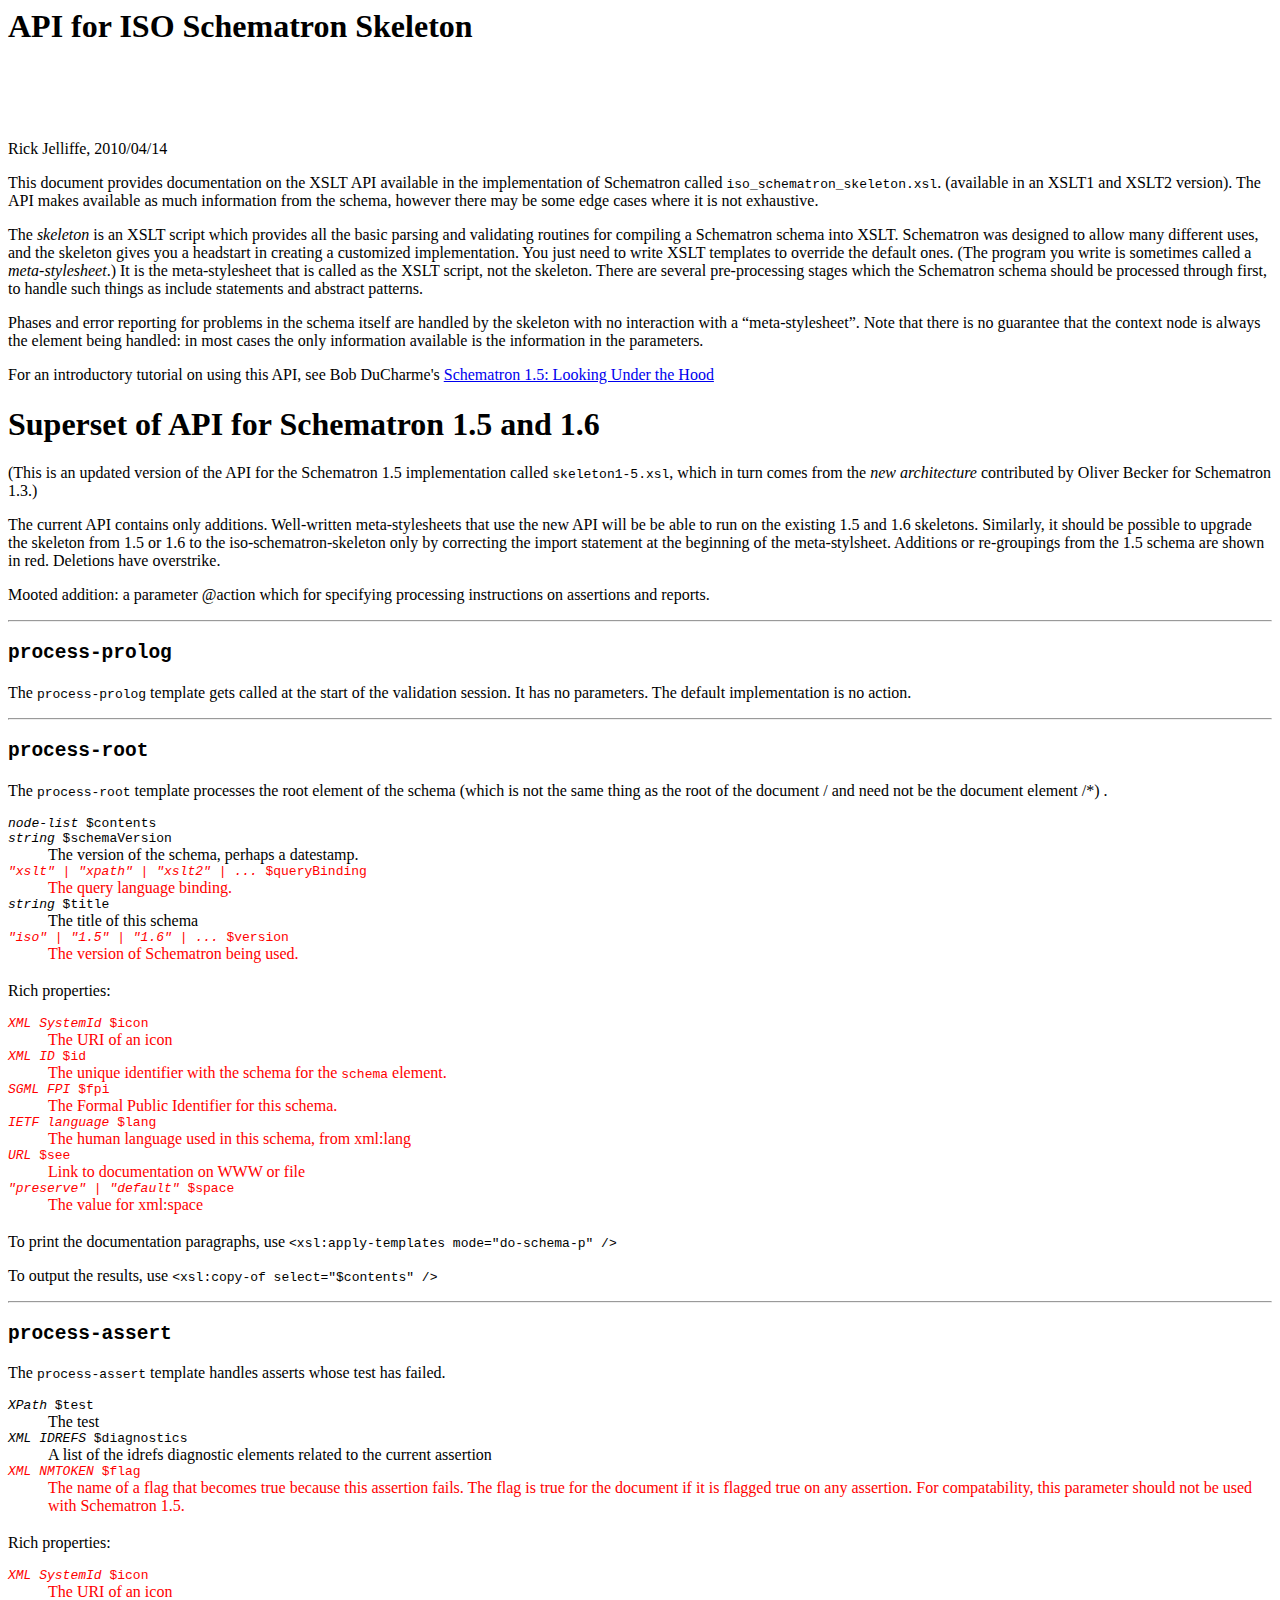
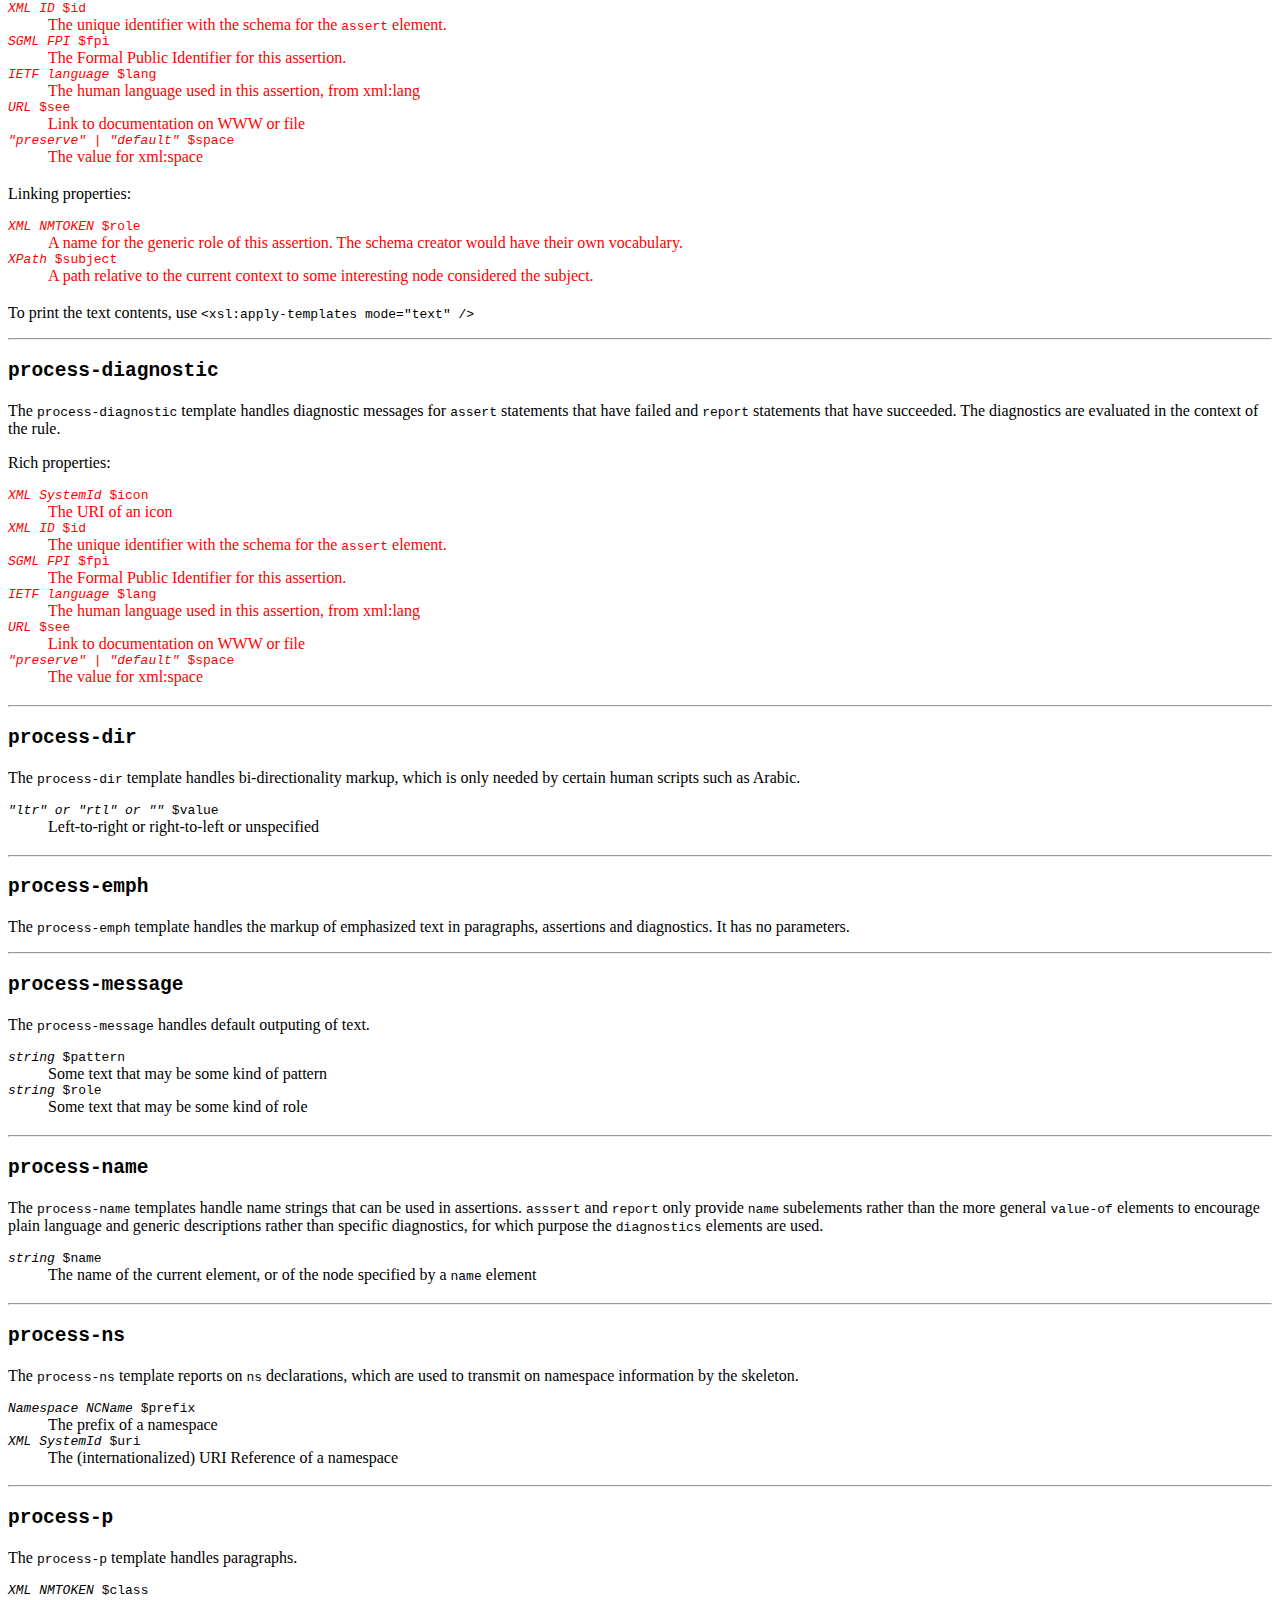
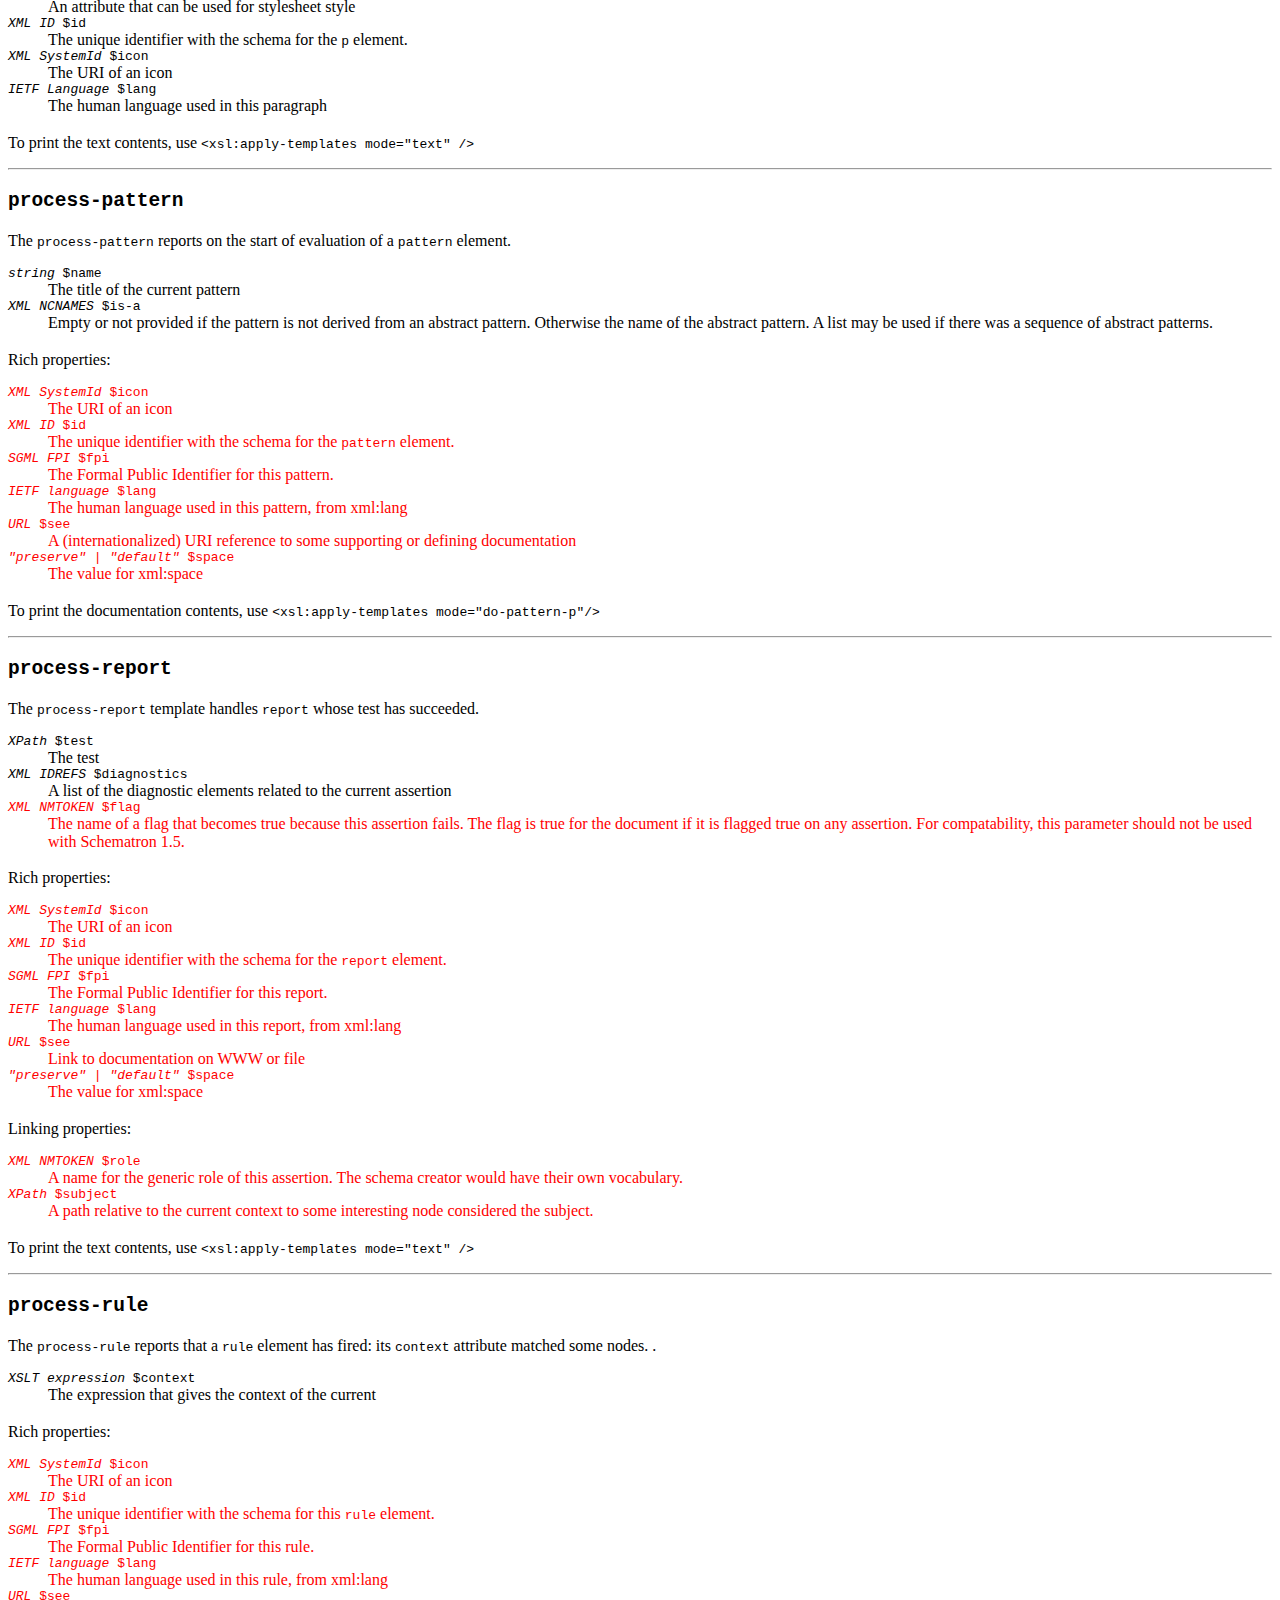
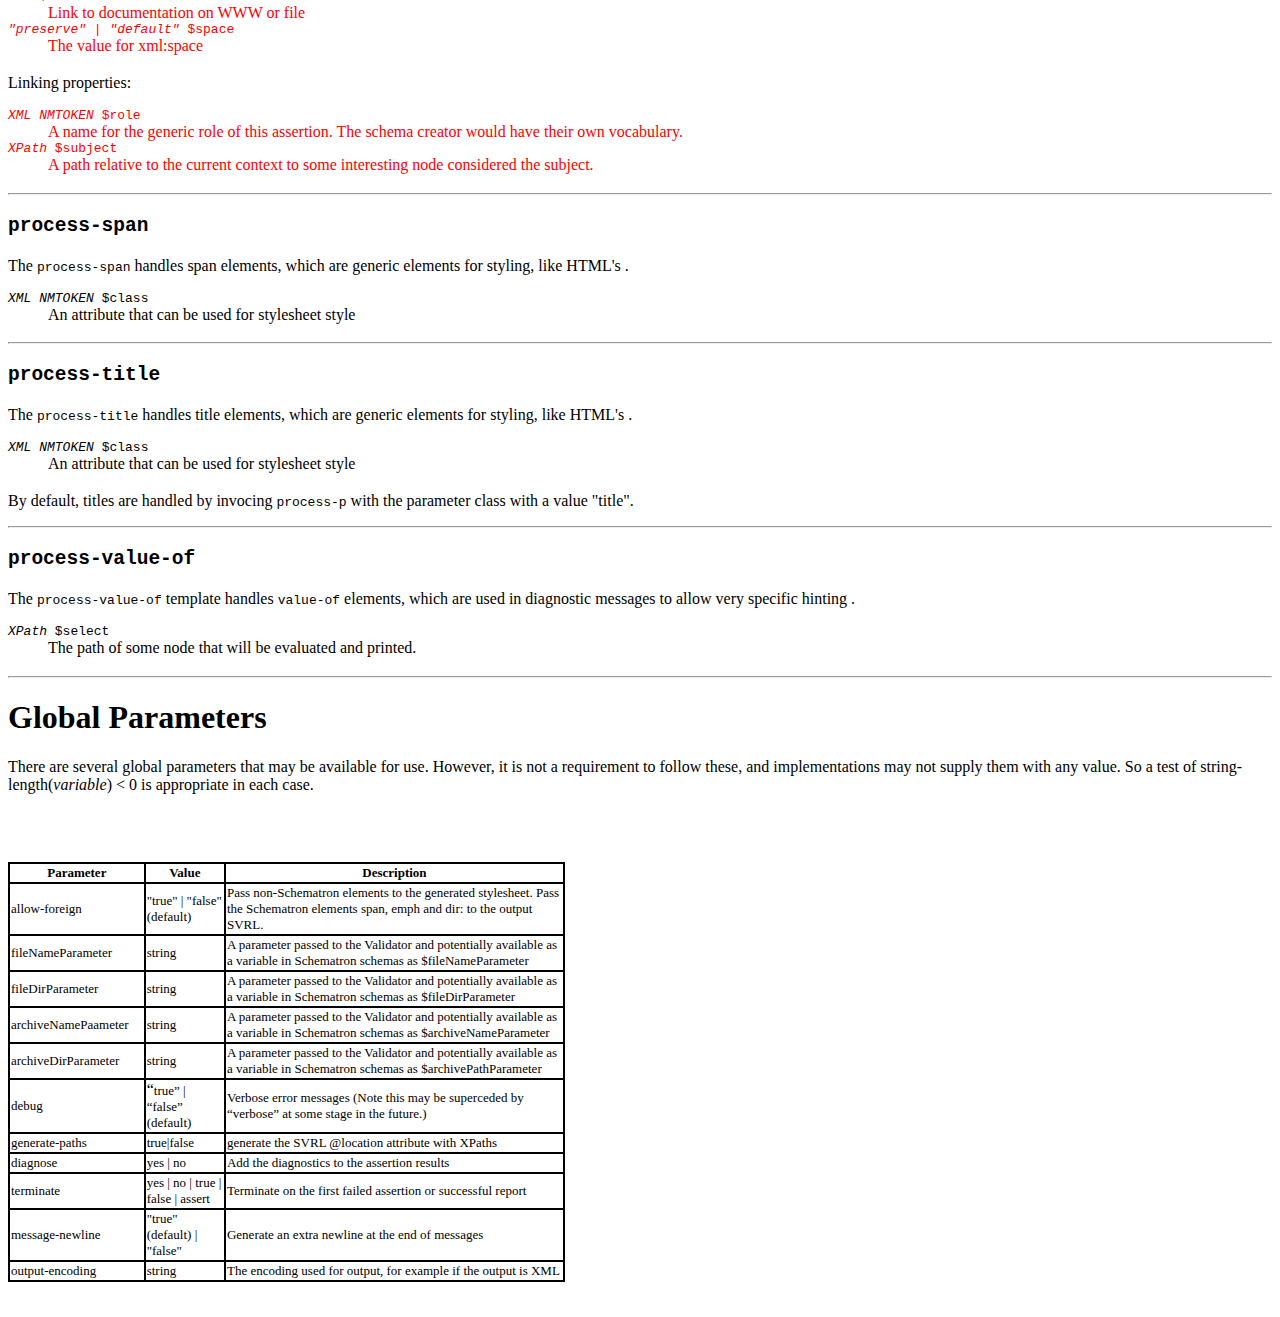
<file: src/data/GML3.2 SF2/iso-schematron-xslt2/schematron-skeleton-api.htm>
<!DOCTYPE HTML PUBLIC "-//W3C//DTD HTML 4.0 Transitional//EN">
<HTML>
<HEAD>
	<META HTTP-EQUIV="CONTENT-TYPE" CONTENT="text/html; charset=windows-1252">
	<TITLE>The ISO Schematron Skeleton API</TITLE>
	<META NAME="GENERATOR" CONTENT="OpenOffice.org 2.4  (Win32)">
	<META NAME="CREATED" CONTENT="0;0">
	<META NAME="CHANGED" CONTENT="20080808;2200065">
</HEAD>
<BODY LANG="en-AU" DIR="LTR">
<H1>API for ISO Schematron Skeleton</H1>
<H2><BR><BR>
</H2>
<P>Rick Jelliffe, 2010/04/14</P>
<P>This document provides documentation on the XSLT API available in
the implementation of Schematron called <TT>iso_schematron_skeleton.xsl</TT>.
(available in an XSLT1 and XSLT2 version). The API makes available as
much information from the schema, however there may be some edge
cases where it is not exhaustive.   
</P>
<P>The <I>skeleton</I> is an XSLT script which provides all the basic
parsing and validating routines for compiling a Schematron schema
into XSLT. Schematron was designed to allow many different uses, and
the skeleton gives you a headstart in creating a customized
implementation. You just need to write XSLT templates to override the
default ones. (The program you write is sometimes called a
<I>meta-stylesheet</I>.)   It is the meta-stylesheet that is called
as the XSLT script, not the skeleton. There are several
pre-processing stages which the Schematron schema should be processed
through first, to handle such things as include statements and
abstract patterns. 
</P>
<P>Phases and error reporting for problems in the schema itself are
handled by the skeleton with no interaction with a &ldquo;meta-stylesheet&rdquo;.
Note that there is no guarantee that the context node is always the
element being handled: in most cases the only information available
is the information in the parameters. 
</P>
<P>For an introductory tutorial on using this API, see Bob DuCharme's
<A HREF="http://www.xml.com/pub/a/2004/10/05/tr.html">Schematron 1.5:
Looking Under the Hood</A> 
</P>
<H1>Superset of API for Schematron 1.5 and 1.6</H1>
<P>(This is an updated version of the API for the Schematron 1.5
implementation called <TT>skeleton1-5.xsl</TT>, which in turn comes
from the <I>new architecture</I> contributed by Oliver Becker for
Schematron 1.3.)</P>
<P>The current API contains only additions. Well-written
meta-stylesheets that use the new API will be be able to run on the
existing 1.5 and 1.6 skeletons. Similarly, it should be possible to
upgrade the skeleton from 1.5 or 1.6 to the iso-schematron-skeleton
only by correcting the import statement at the beginning of the
meta-stylsheet. Additions or re-groupings from the 1.5 schema are
shown in red. Deletions have overstrike.</P>
<P>Mooted addition: a parameter @action  which for specifying
processing instructions on assertions and reports.</P>
<HR>
<H2><TT>process-prolog</TT></H2>
<P>The <TT>process-prolog</TT> template gets called at the start of
the validation session. It has no parameters. The default
implementation is no action.</P>
<HR>
<H2><TT>process-root</TT></H2>
<P>The <TT>process-root</TT> template processes the root element of
the schema (which is not the same thing as the root of the document /
and need not be the document element /*) .</P>
<DL>
	<DT><TT><I>node-list</I></TT><TT> $contents</TT> 
	</DT><DT>
	<TT><I>string</I></TT><TT> $schemaVersion</TT> 
	</DT><DD>
	The version of the schema, perhaps a datestamp. 
	</DD><DT>
	<TT><FONT COLOR="#ff0000"><I>&quot;xslt&quot; | &quot;xpath&quot; |
	&quot;xslt2&quot; | ...</I></FONT></TT><TT><FONT COLOR="#ff0000">
	$queryBinding</FONT></TT><FONT COLOR="#ff0000"> </FONT>
	</DT><DD>
	<FONT COLOR="#ff0000">The query language binding. </FONT>
	</DD><DT>
	<TT><I>string</I></TT><TT> $title</TT> 
	</DT><DD>
	The title of this schema 
	</DD><DT>
	<TT><FONT COLOR="#ff0000"><I>&quot;iso&quot; | &quot;1.5&quot; |
	&quot;1.6&quot; | ...</I></FONT></TT><TT><FONT COLOR="#ff0000">
	$version</FONT></TT><FONT COLOR="#ff0000"> </FONT>
	</DT><DD STYLE="margin-bottom: 0.5cm">
	<FONT COLOR="#ff0000">The version of Schematron being used. </FONT>
	</DD></DL>
<P>
Rich properties:</P>
<DL>
	<DT><TT><FONT COLOR="#ff0000"><I>XML SystemId</I></FONT></TT><TT><FONT COLOR="#ff0000">
	$icon</FONT></TT><FONT COLOR="#ff0000"> </FONT>
	</DT><DD>
	<FONT COLOR="#ff0000">The URI of an icon </FONT>
	</DD><DT>
	<TT><FONT COLOR="#ff0000"><I>XML ID</I></FONT></TT><TT><FONT COLOR="#ff0000">
	$id</FONT></TT><FONT COLOR="#ff0000"> </FONT>
	</DT><DD>
	<FONT COLOR="#ff0000">The unique identifier with the schema for the
	</FONT><TT><FONT COLOR="#ff0000">schema</FONT></TT><FONT COLOR="#ff0000">
	element. </FONT>
	</DD><DT>
	<TT><FONT COLOR="#ff0000"><I>SGML FPI</I></FONT></TT><TT><FONT COLOR="#ff0000">
	$fpi</FONT></TT><FONT COLOR="#ff0000"> </FONT>
	</DT><DD>
	<FONT COLOR="#ff0000">The Formal Public Identifier for this schema. </FONT>
	</DD><DT>
	<TT><FONT COLOR="#ff0000"><I>IETF language</I></FONT></TT><TT><FONT COLOR="#ff0000">
	$lang</FONT></TT><FONT COLOR="#ff0000"> </FONT>
	</DT><DD>
	<FONT COLOR="#ff0000">The human language used in this schema, from
	xml:lang </FONT>
	</DD><DT>
	<TT><FONT COLOR="#ff0000"><I>URL</I></FONT></TT><TT><FONT COLOR="#ff0000">
	$see</FONT></TT><FONT COLOR="#ff0000"> </FONT>
	</DT><DD>
	<FONT COLOR="#ff0000">Link to documentation on WWW or file </FONT>
	</DD><DT>
	<TT><FONT COLOR="#ff0000"><I>&quot;preserve&quot; | &quot;default&quot;</I></FONT></TT><TT><FONT COLOR="#ff0000">
	$space</FONT></TT><FONT COLOR="#ff0000"> </FONT>
	</DT><DD STYLE="margin-bottom: 0.5cm">
	<FONT COLOR="#ff0000">The value for xml:space </FONT>
	</DD></DL>
<P>
To print the documentation paragraphs, use <TT>&lt;xsl:apply-templates
mode=&quot;do-schema-p&quot; /&gt;</TT></P>
<P>To output the results, use <TT>&lt;xsl:copy-of select=&quot;$contents&quot;
/&gt;</TT></P>
<HR>
<H2><TT>process-assert</TT></H2>
<P>The <TT>process-assert</TT> template handles asserts whose test
has failed. 
</P>
<DL>
	<DT><TT><I>XPath</I></TT><TT> $test</TT> 
	</DT><DD>
	The test 
	</DD><DT>
	<TT><I>XML IDREFS</I></TT><TT> $diagnostics</TT> 
	</DT><DD>
	A list of the idrefs diagnostic elements related to the current
	assertion 
	</DD><DT>
	<TT><FONT COLOR="#ff0000"><I>XML NMTOKEN</I></FONT></TT><TT><FONT COLOR="#ff0000">
	$flag</FONT></TT><FONT COLOR="#ff0000"> </FONT>
	</DT><DD STYLE="margin-bottom: 0.5cm">
	<FONT COLOR="#ff0000">The name of a flag that becomes true because
	this assertion fails. The flag is true for the document if it is
	flagged true on any assertion. For compatability, this parameter
	should not be used with Schematron 1.5.</FONT> 
	</DD></DL>
<P>
Rich properties:</P>
<DL>
	<DT><TT><FONT COLOR="#ff0000"><I>XML SystemId</I></FONT></TT><TT><FONT COLOR="#ff0000">
	$icon</FONT></TT><FONT COLOR="#ff0000"> </FONT>
	</DT><DD>
	<FONT COLOR="#ff0000">The URI of an icon </FONT>
	</DD><DT>
	<TT><FONT COLOR="#ff0000"><I>XML ID</I></FONT></TT><TT><FONT COLOR="#ff0000">
	$id</FONT></TT><FONT COLOR="#ff0000"> </FONT>
	</DT><DD>
	<FONT COLOR="#ff0000">The unique identifier with the schema for the
	</FONT><TT><FONT COLOR="#ff0000">assert</FONT></TT><FONT COLOR="#ff0000">
	element. </FONT>
	</DD><DT>
	<TT><FONT COLOR="#ff0000"><I>SGML FPI</I></FONT></TT><TT><FONT COLOR="#ff0000">
	$fpi</FONT></TT><FONT COLOR="#ff0000"> </FONT>
	</DT><DD>
	<FONT COLOR="#ff0000">The Formal Public Identifier for this
	assertion. </FONT>
	</DD><DT>
	<TT><FONT COLOR="#ff0000"><I>IETF language</I></FONT></TT><TT><FONT COLOR="#ff0000">
	$lang</FONT></TT><FONT COLOR="#ff0000"> </FONT>
	</DT><DD>
	<FONT COLOR="#ff0000">The human language used in this assertion,
	from xml:lang </FONT>
	</DD><DT>
	<TT><FONT COLOR="#ff0000"><I>URL</I></FONT></TT><TT><FONT COLOR="#ff0000">
	$see</FONT></TT><FONT COLOR="#ff0000"> </FONT>
	</DT><DD>
	<FONT COLOR="#ff0000">Link to documentation on WWW or file </FONT>
	</DD><DT>
	<TT><FONT COLOR="#ff0000"><I>&quot;preserve&quot; | &quot;default&quot;</I></FONT></TT><TT><FONT COLOR="#ff0000">
	$space</FONT></TT><FONT COLOR="#ff0000"> </FONT>
	</DT><DD STYLE="margin-bottom: 0.5cm">
	<FONT COLOR="#ff0000">The value for xml:space </FONT>
	</DD></DL>
<P>
Linking properties:</P>
<DL>
	<DT><TT><FONT COLOR="#ff0000"><I>XML NMTOKEN</I></FONT></TT><TT><FONT COLOR="#ff0000">
	$role</FONT></TT><FONT COLOR="#ff0000"> </FONT>
	</DT><DD>
	<FONT COLOR="#ff0000">A name for the generic role of this assertion.
	The schema creator would have their own vocabulary. </FONT>
	</DD><DT>
	<TT><FONT COLOR="#ff0000"><I>XPath</I></FONT></TT><TT><FONT COLOR="#ff0000">
	$subject</FONT></TT><FONT COLOR="#ff0000"> </FONT>
	</DT><DD STYLE="margin-bottom: 0.5cm">
	<FONT COLOR="#ff0000">A path relative to the current context to some
	interesting node considered the subject. </FONT>
	</DD></DL>
<P>
To print the text contents, use <TT>&lt;xsl:apply-templates
mode=&quot;text&quot; /&gt;</TT></P>
<HR>
<H2><TT>process-diagnostic</TT></H2>
<P>The <TT>process-diagnostic</TT> template handles diagnostic
messages for <TT>assert</TT> statements that have failed and <TT>report</TT>
statements that have succeeded. The diagnostics are evaluated in the
context of the rule.</P>
<P>Rich properties:</P>
<DL>
	<DT><TT><FONT COLOR="#ff0000"><I>XML SystemId</I></FONT></TT><TT><FONT COLOR="#ff0000">
	$icon</FONT></TT><FONT COLOR="#ff0000"> </FONT>
	</DT><DD>
	<FONT COLOR="#ff0000">The URI of an icon </FONT>
	</DD><DT>
	<TT><FONT COLOR="#ff0000"><I>XML ID</I></FONT></TT><TT><FONT COLOR="#ff0000">
	$id</FONT></TT><FONT COLOR="#ff0000"> </FONT>
	</DT><DD>
	<FONT COLOR="#ff0000">The unique identifier with the schema for the
	</FONT><TT><FONT COLOR="#ff0000">assert</FONT></TT><FONT COLOR="#ff0000">
	element. </FONT>
	</DD><DT>
	<TT><FONT COLOR="#ff0000"><I>SGML FPI</I></FONT></TT><TT><FONT COLOR="#ff0000">
	$fpi</FONT></TT><FONT COLOR="#ff0000"> </FONT>
	</DT><DD>
	<FONT COLOR="#ff0000">The Formal Public Identifier for this
	assertion. </FONT>
	</DD><DT>
	<TT><FONT COLOR="#ff0000"><I>IETF language</I></FONT></TT><TT><FONT COLOR="#ff0000">
	$lang</FONT></TT><FONT COLOR="#ff0000"> </FONT>
	</DT><DD>
	<FONT COLOR="#ff0000">The human language used in this assertion,
	from xml:lang </FONT>
	</DD><DT>
	<TT><FONT COLOR="#ff0000"><I>URL</I></FONT></TT><TT><FONT COLOR="#ff0000">
	$see</FONT></TT><FONT COLOR="#ff0000"> </FONT>
	</DT><DD>
	<FONT COLOR="#ff0000">Link to documentation on WWW or file </FONT>
	</DD><DT>
	<TT><FONT COLOR="#ff0000"><I>&quot;preserve&quot; | &quot;default&quot;</I></FONT></TT><TT><FONT COLOR="#ff0000">
	$space</FONT></TT><FONT COLOR="#ff0000"> </FONT>
	</DT><DD STYLE="margin-bottom: 0.5cm">
	<FONT COLOR="#ff0000">The value for xml:space </FONT>
	</DD><HR>
</DL>
<H2><TT>process-dir</TT></H2>
<P>The <TT>process-dir</TT> template handles bi-directionality
markup, which is only needed by certain human scripts such as Arabic.</P>
<DL>
	<DT><TT><I>&quot;ltr&quot; or &quot;rtl&quot; or &quot;&quot;</I></TT><TT>
	$value</TT> 
	</DT><DD STYLE="margin-bottom: 0.5cm">
	Left-to-right or right-to-left or unspecified 
	</DD><HR>
</DL>
<H2><TT>process-emph</TT></H2>
<P>The <TT>process-emph</TT> template handles the markup of
emphasized text in paragraphs, assertions and diagnostics. It has no
parameters.</P>
<HR>
<H2><TT>process-message</TT></H2>
<P>The <TT>process-message</TT> handles default outputing of text.</P>
<DL>
	<DT><TT><I>string</I></TT><TT> $pattern</TT> 
	</DT><DD>
	Some text that may be some kind of pattern 
	</DD><DT>
	<TT><I>string</I></TT><TT> $role</TT> 
	</DT><DD STYLE="margin-bottom: 0.5cm">
	Some text that may be some kind of role 
	</DD><HR>
</DL>
<H2><TT>process-name</TT></H2>
<P>The <TT>process-name</TT> templates handle name strings that can
be used in assertions. <TT>asssert</TT> and <TT>report</TT> only
provide <TT>name</TT> subelements rather than the more general
<TT>value-of</TT> elements to encourage plain language and generic
descriptions rather than specific diagnostics, for which purpose the
<TT>diagnostics</TT> elements are used.</P>
<DL>
	<DT><TT><I>string</I></TT><TT> $name</TT> 
	</DT><DD STYLE="margin-bottom: 0.5cm">
	The name of the current element, or of the node specified by a <TT>name</TT>
	element 
	</DD><HR>
</DL>
<H2><TT>process-ns</TT></H2>
<P>The <TT>process-ns</TT> template reports on <TT>ns</TT>
declarations, which are used to transmit on namespace information by
the skeleton.</P>
<DL>
	<DT><TT><I>Namespace NCName</I></TT><TT> $prefix</TT> 
	</DT><DD>
	The prefix of a namespace 
	</DD><DT>
	<TT><I>XML SystemId</I></TT><TT> $uri</TT> 
	</DT><DD STYLE="margin-bottom: 0.5cm">
	The (internationalized) URI Reference of a namespace 
	</DD><HR>
</DL>
<H2><TT>process-p</TT></H2>
<P>The <TT>process-p</TT> template handles paragraphs.</P>
<DL>
	<DT><TT><I>XML NMTOKEN</I></TT><TT> $class</TT> 
	</DT><DD>
	An attribute that can be used for stylesheet style 
	</DD><DT>
	<TT><I>XML ID</I></TT><TT> $id</TT> 
	</DT><DD>
	The unique identifier with the schema for the <TT>p</TT> element. 
	</DD><DT>
	<TT><I>XML SystemId</I></TT><TT> $icon</TT> 
	</DT><DD>
	The URI of an icon 
	</DD><DT>
	<TT><I>IETF Language</I></TT><TT> $lang</TT> 
	</DT><DD STYLE="margin-bottom: 0.5cm">
	The human language used in this paragraph 
	</DD></DL>
<P>
To print the text contents, use <TT>&lt;xsl:apply-templates
mode=&quot;text&quot; /&gt;</TT> 
</P>
<HR>
<H2><TT>process-pattern</TT></H2>
<P>The <TT>process-pattern</TT> reports on the start of evaluation of
a <TT>pattern</TT> element.</P>
<DL>
	<DT><TT><I>string</I></TT><TT> $name</TT> 
	</DT><DD>
	The title of the current pattern 
	</DD><DT>
	<TT><I>XML NCNAMES</I></TT><TT> $is-a</TT> 
	</DT><DD STYLE="margin-bottom: 0.5cm">
	Empty or not provided if the pattern is not derived from an abstract
	pattern. Otherwise the name of the abstract pattern. A list may be
	used if there was a sequence of abstract patterns. 
	</DD></DL>
<P>
Rich properties:</P>
<DL>
	<DT><TT><FONT COLOR="#ff0000"><I>XML SystemId</I></FONT></TT><TT><FONT COLOR="#ff0000">
	$icon</FONT></TT><FONT COLOR="#ff0000"> </FONT>
	</DT><DD>
	<FONT COLOR="#ff0000">The URI of an icon </FONT>
	</DD><DT>
	<TT><FONT COLOR="#ff0000"><I>XML ID</I></FONT></TT><TT><FONT COLOR="#ff0000">
	$id</FONT></TT><FONT COLOR="#ff0000"> </FONT>
	</DT><DD>
	<FONT COLOR="#ff0000">The unique identifier with the schema for the
	</FONT><TT><FONT COLOR="#ff0000">pattern</FONT></TT><FONT COLOR="#ff0000">
	element. </FONT>
	</DD><DT>
	<TT><FONT COLOR="#ff0000"><I>SGML FPI</I></FONT></TT><TT><FONT COLOR="#ff0000">
	$fpi</FONT></TT><FONT COLOR="#ff0000"> </FONT>
	</DT><DD>
	<FONT COLOR="#ff0000">The Formal Public Identifier for this pattern.
	</FONT>
	</DD><DT>
	<TT><FONT COLOR="#ff0000"><I>IETF language</I></FONT></TT><TT><FONT COLOR="#ff0000">
	$lang</FONT></TT><FONT COLOR="#ff0000"> </FONT>
	</DT><DD>
	<FONT COLOR="#ff0000">The human language used in this pattern, from
	xml:lang </FONT>
	</DD><DT>
	<TT><FONT COLOR="#ff0000"><I>URL</I></FONT></TT><TT><FONT COLOR="#ff0000">
	$see</FONT></TT><FONT COLOR="#ff0000"> </FONT>
	</DT><DD>
	<FONT COLOR="#ff0000">A (internationalized) URI reference to some
	supporting or defining documentation </FONT>
	</DD><DT>
	<TT><FONT COLOR="#ff0000"><I>&quot;preserve&quot; | &quot;default&quot;</I></FONT></TT><TT><FONT COLOR="#ff0000">
	$space</FONT></TT><FONT COLOR="#ff0000"> </FONT>
	</DT><DD STYLE="margin-bottom: 0.5cm">
	<FONT COLOR="#ff0000">The value for xml:space </FONT>
	</DD></DL>
<P>
To print the documentation contents, use <TT>&lt;xsl:apply-templates
mode=&quot;do-pattern-p&quot;/&gt;</TT></P>
<HR>
<H2><TT>process-report</TT></H2>
<P>The <TT>process-report</TT> template handles <TT>report</TT> whose
test has succeeded. 
</P>
<DL>
	<DT><TT><I>XPath</I></TT><TT> $test</TT> 
	</DT><DD>
	The test 
	</DD><DT>
	<TT><I>XML IDREFS</I></TT><TT> $diagnostics</TT> 
	</DT><DD>
	A list of the diagnostic elements related to the current assertion 
	</DD><DT>
	<TT><FONT COLOR="#ff0000"><I>XML NMTOKEN</I></FONT></TT><TT><FONT COLOR="#ff0000">
	$flag</FONT></TT><FONT COLOR="#ff0000"> </FONT>
	</DT><DD STYLE="margin-bottom: 0.5cm">
	<FONT COLOR="#ff0000">The name of a flag that becomes true because
	this assertion fails. The flag is true for the document if it is
	flagged true on any assertion. For compatability, this parameter
	should not be used with Schematron 1.5.</FONT> 
	</DD></DL>
<P>
Rich properties:</P>
<DL>
	<DT><TT><FONT COLOR="#ff0000"><I>XML SystemId</I></FONT></TT><TT><FONT COLOR="#ff0000">
	$icon</FONT></TT><FONT COLOR="#ff0000"> </FONT>
	</DT><DD>
	<FONT COLOR="#ff0000">The URI of an icon </FONT>
	</DD><DT>
	<TT><FONT COLOR="#ff0000"><I>XML ID</I></FONT></TT><TT><FONT COLOR="#ff0000">
	$id</FONT></TT><FONT COLOR="#ff0000"> </FONT>
	</DT><DD>
	<FONT COLOR="#ff0000">The unique identifier with the schema for the
	</FONT><TT><FONT COLOR="#ff0000">report</FONT></TT><FONT COLOR="#ff0000">
	element. </FONT>
	</DD><DT>
	<TT><FONT COLOR="#ff0000"><I>SGML FPI</I></FONT></TT><TT><FONT COLOR="#ff0000">
	$fpi</FONT></TT><FONT COLOR="#ff0000"> </FONT>
	</DT><DD>
	<FONT COLOR="#ff0000">The Formal Public Identifier for this report. </FONT>
	</DD><DT>
	<TT><FONT COLOR="#ff0000"><I>IETF language</I></FONT></TT><TT><FONT COLOR="#ff0000">
	$lang</FONT></TT><FONT COLOR="#ff0000"> </FONT>
	</DT><DD>
	<FONT COLOR="#ff0000">The human language used in this report, from
	xml:lang </FONT>
	</DD><DT>
	<TT><FONT COLOR="#ff0000"><I>URL</I></FONT></TT><TT><FONT COLOR="#ff0000">
	$see</FONT></TT><FONT COLOR="#ff0000"> </FONT>
	</DT><DD>
	<FONT COLOR="#ff0000">Link to documentation on WWW or file </FONT>
	</DD><DT>
	<TT><FONT COLOR="#ff0000"><I>&quot;preserve&quot; | &quot;default&quot;</I></FONT></TT><TT><FONT COLOR="#ff0000">
	$space</FONT></TT><FONT COLOR="#ff0000"> </FONT>
	</DT><DD STYLE="margin-bottom: 0.5cm">
	<FONT COLOR="#ff0000">The value for xml:space </FONT>
	</DD></DL>
<P>
Linking properties:</P>
<DL>
	<DT><TT><FONT COLOR="#ff0000"><I>XML NMTOKEN</I></FONT></TT><TT><FONT COLOR="#ff0000">
	$role</FONT></TT><FONT COLOR="#ff0000"> </FONT>
	</DT><DD>
	<FONT COLOR="#ff0000">A name for the generic role of this assertion.
	The schema creator would have their own vocabulary. </FONT>
	</DD><DT>
	<TT><FONT COLOR="#ff0000"><I>XPath</I></FONT></TT><TT><FONT COLOR="#ff0000">
	$subject</FONT></TT><FONT COLOR="#ff0000"> </FONT>
	</DT><DD STYLE="margin-bottom: 0.5cm">
	<FONT COLOR="#ff0000">A path relative to the current context to some
	interesting node considered the subject. </FONT>
	</DD></DL>
<P>
To print the text contents, use <TT>&lt;xsl:apply-templates
mode=&quot;text&quot; /&gt;</TT></P>
<HR>
<H2><TT>process-rule</TT></H2>
<P>The <TT>process-rule</TT> reports that a <TT>rule</TT> element has
fired: its <TT>context</TT> attribute matched some nodes. .</P>
<DL>
	<DT><TT><I>XSLT expression</I></TT><TT> $context</TT> 
	</DT><DD STYLE="margin-bottom: 0.5cm">
	The expression that gives the context of the current 
	</DD></DL>
<P>
Rich properties:</P>
<DL>
	<DT><TT><FONT COLOR="#ff0000"><I>XML SystemId</I></FONT></TT><TT><FONT COLOR="#ff0000">
	$icon</FONT></TT><FONT COLOR="#ff0000"> </FONT>
	</DT><DD>
	<FONT COLOR="#ff0000">The URI of an icon </FONT>
	</DD><DT>
	<TT><FONT COLOR="#ff0000"><I>XML ID</I></FONT></TT><TT><FONT COLOR="#ff0000">
	$id</FONT></TT><FONT COLOR="#ff0000"> </FONT>
	</DT><DD>
	<FONT COLOR="#ff0000">The unique identifier with the schema for this
	</FONT><TT><FONT COLOR="#ff0000">rule</FONT></TT><FONT COLOR="#ff0000">
	element. </FONT>
	</DD><DT>
	<TT><FONT COLOR="#ff0000"><I>SGML FPI</I></FONT></TT><TT><FONT COLOR="#ff0000">
	$fpi</FONT></TT><FONT COLOR="#ff0000"> </FONT>
	</DT><DD>
	<FONT COLOR="#ff0000">The Formal Public Identifier for this rule. </FONT>
	</DD><DT>
	<TT><FONT COLOR="#ff0000"><I>IETF language</I></FONT></TT><TT><FONT COLOR="#ff0000">
	$lang</FONT></TT><FONT COLOR="#ff0000"> </FONT>
	</DT><DD>
	<FONT COLOR="#ff0000">The human language used in this rule, from
	xml:lang </FONT>
	</DD><DT>
	<TT><FONT COLOR="#ff0000"><I>URL</I></FONT></TT><TT><FONT COLOR="#ff0000">
	$see</FONT></TT><FONT COLOR="#ff0000"> </FONT>
	</DT><DD>
	<FONT COLOR="#ff0000">Link to documentation on WWW or file </FONT>
	</DD><DT>
	<TT><FONT COLOR="#ff0000"><I>&quot;preserve&quot; | &quot;default&quot;</I></FONT></TT><TT><FONT COLOR="#ff0000">
	$space</FONT></TT><FONT COLOR="#ff0000"> </FONT>
	</DT><DD STYLE="margin-bottom: 0.5cm">
	<FONT COLOR="#ff0000">The value for xml:space </FONT>
	</DD></DL>
<P>
Linking properties:</P>
<DL>
	<DT><TT><FONT COLOR="#ff0000"><I>XML NMTOKEN</I></FONT></TT><TT><FONT COLOR="#ff0000">
	$role</FONT></TT><FONT COLOR="#ff0000"> </FONT>
	</DT><DD>
	<FONT COLOR="#ff0000">A name for the generic role of this assertion.
	The schema creator would have their own vocabulary. </FONT>
	</DD><DT>
	<TT><FONT COLOR="#ff0000"><I>XPath</I></FONT></TT><TT><FONT COLOR="#ff0000">
	$subject</FONT></TT><FONT COLOR="#ff0000"> </FONT>
	</DT><DD STYLE="margin-bottom: 0.5cm">
	<FONT COLOR="#ff0000">A path relative to the current context to some
	interesting node considered the subject. </FONT>
	</DD><HR>
</DL>
<H2><TT>process-span</TT></H2>
<P>The <TT>process-span</TT> handles span elements, which are generic
elements for styling, like HTML's .</P>
<DL>
	<DT><TT><I>XML NMTOKEN</I></TT><TT> $class</TT> 
	</DT><DD STYLE="margin-bottom: 0.5cm">
	An attribute that can be used for stylesheet style 
	</DD><HR>
</DL>
<H2><TT>process-title</TT></H2>
<P>The <TT>process-title</TT> handles title elements, which are
generic elements for styling, like HTML's .</P>
<DL>
	<DT><TT><I>XML NMTOKEN</I></TT><TT> $class</TT> 
	</DT><DD STYLE="margin-bottom: 0.5cm">
	An attribute that can be used for stylesheet style 
	</DD></DL>
<P>
By default, titles are handled by invocing <TT>process-p</TT> with
the parameter class with a value &quot;title&quot;.</P>
<HR>
<H2><TT>process-value-of</TT></H2>
<P>The <TT>process-value-of</TT> template handles <TT>value-of</TT>
elements, which are used in diagnostic messages to allow very
specific hinting .</P>
<DL>
	<DT><TT><I>XPath</I></TT><TT> $select</TT> 
	</DT><DD STYLE="margin-bottom: 0.5cm">
	The path of some node that will be evaluated and printed.</DD><HR>
</DL>
<H1>Global Parameters</H1>
<P>There are several global parameters that may be available for use.
However, it is not a requirement to follow these, and implementations
may not supply them with any value. So a test of
string-length(<I>variable</I><SPAN STYLE="font-style: normal">) &lt;
0 is appropriate in each case.</SPAN></P>
<P><BR><BR>
</P>
<TABLE WIDTH=557 BORDER=1 BORDERCOLOR="#000000" CELLPADDING=1 CELLSPACING=0>
	<COL WIDTH=132>
	<COL WIDTH=77>
	<COL WIDTH=340>
	<TR>
		<TD WIDTH=132>
			<P ALIGN=CENTER><FONT SIZE=2><B>Parameter</B></FONT></P>
		</TD>
		<TD WIDTH=77>
			<P ALIGN=CENTER><FONT SIZE=2><B>Value</B></FONT></P>
		</TD>
		<TD WIDTH=340>
			<P ALIGN=CENTER><FONT SIZE=2><B>Description</B></FONT></P>
		</TD>
	</TR>
	<TR>
		<TD WIDTH=132>
			<P><FONT SIZE=2>allow-foreign</FONT></P>
		</TD>
		<TD WIDTH=77>
			<P><FONT SIZE=2>&quot;true&quot; | &quot;false&quot; (default) </FONT>
			</P>
		</TD>
		<TD WIDTH=340>
			<P><FONT SIZE=2>Pass non-Schematron elements to the generated
			stylesheet.  Pass the Schematron elements span, emph and dir: to
			the output SVRL.  </FONT>
			</P>
		</TD>
	</TR>
	<TR>
		<TD WIDTH=132>
			<P><FONT SIZE=2>fileNameParameter</FONT></P>
		</TD>
		<TD WIDTH=77>
			<P><FONT SIZE=2>string</FONT></P>
		</TD>
		<TD WIDTH=340>
			<P><FONT SIZE=2>A parameter passed to the Validator and
			potentially available as a variable in Schematron schemas as
			$fileNameParameter</FONT></P>
		</TD>
	</TR>
	<TR>
		<TD WIDTH=132>
			<P><FONT SIZE=2>fileDirParameter</FONT></P>
		</TD>
		<TD WIDTH=77>
			<P><FONT SIZE=2>string</FONT></P>
		</TD>
		<TD WIDTH=340>
			<P><FONT SIZE=2>A parameter passed to the Validator and
			potentially available as a variable in Schematron schemas as
			$fileDirParameter</FONT></P>
		</TD>
	</TR>
	<TR>
		<TD WIDTH=132>
			<P><FONT SIZE=2>archiveNamePaameter</FONT></P>
		</TD>
		<TD WIDTH=77>
			<P><FONT SIZE=2>string</FONT></P>
		</TD>
		<TD WIDTH=340>
			<P><FONT SIZE=2>A parameter passed to the Validator and
			potentially available as a variable in Schematron schemas as
			$archiveNameParameter</FONT></P>
		</TD>
	</TR>
	<TR>
		<TD WIDTH=132>
			<P><FONT SIZE=2>archiveDirParameter</FONT></P>
		</TD>
		<TD WIDTH=77>
			<P><FONT SIZE=2>string</FONT></P>
		</TD>
		<TD WIDTH=340>
			<P><FONT SIZE=2>A parameter passed to the Validator and
			potentially available as a variable in Schematron schemas as
			$archivePathParameter</FONT></P>
		</TD>
	</TR>
	<TR>
		<TD WIDTH=132>
			<P><FONT SIZE=2>debug </FONT>
			</P>
		</TD>
		<TD WIDTH=77>
			<P>&ldquo;<FONT SIZE=2>true&rdquo; | &ldquo;false&rdquo; (default)</FONT></P>
		</TD>
		<TD WIDTH=340>
			<P><FONT SIZE=2>Verbose error messages (Note this may be
			superceded by &ldquo;verbose&rdquo; at some stage in the future.)</FONT></P>
		</TD>
	</TR>
	<TR>
		<TD WIDTH=132>
			<P><FONT SIZE=2>generate-paths</FONT></P>
		</TD>
		<TD WIDTH=77>
			<P><FONT SIZE=2>true|false </FONT>
			</P>
		</TD>
		<TD WIDTH=340>
			<P><FONT SIZE=2>generate the SVRL @location attribute with XPaths</FONT></P>
		</TD>
	</TR>
	<TR>
		<TD WIDTH=132>
			<P><FONT SIZE=2>diagnose</FONT></P>
		</TD>
		<TD WIDTH=77>
			<P><FONT SIZE=2>yes | no </FONT>
			</P>
		</TD>
		<TD WIDTH=340>
			<P><FONT SIZE=2>Add the diagnostics to the assertion results</FONT></P>
		</TD>
	</TR>
	<TR>
		<TD WIDTH=132>
			<P><A NAME="DDE_LINK"></A><FONT SIZE=2>terminate</FONT></P>
		</TD>
		<TD WIDTH=77>
			<P><FONT SIZE=2>yes | no | true | false | assert</FONT>
			</P>
		</TD>
		<TD WIDTH=340>
			<P><FONT SIZE=2>Terminate on the first failed assertion or
			successful report</FONT></P>
		</TD>
	</TR>
	<TR>
		<TD WIDTH=132>
			<P><FONT SIZE=2>message-newline </FONT>
			</P>
		</TD>
		<TD WIDTH=77>
			<P><FONT SIZE=2>&quot;true&quot; (default) | &quot;false&quot;  </FONT>
			</P>
		</TD>
		<TD WIDTH=340>
			<P><FONT SIZE=2>Generate an extra newline at the end of messages</FONT></P>
		</TD>
	</TR>
	<TR>
		<TD WIDTH=132>
			<P><FONT SIZE=2>output-encoding</FONT></P>
		</TD>
		<TD WIDTH=77>
			<P><FONT SIZE=2>string</FONT></P>
		</TD>
		<TD WIDTH=340>
			<P><FONT SIZE=2>The encoding used for output, for example if the
			output is XML</FONT></P>
		</TD>
	</TR>
</TABLE>
<DL>
	<DD STYLE="margin-bottom: 0.5cm"> 
	</DD></DL>
</BODY>
</HTML>
</file>
